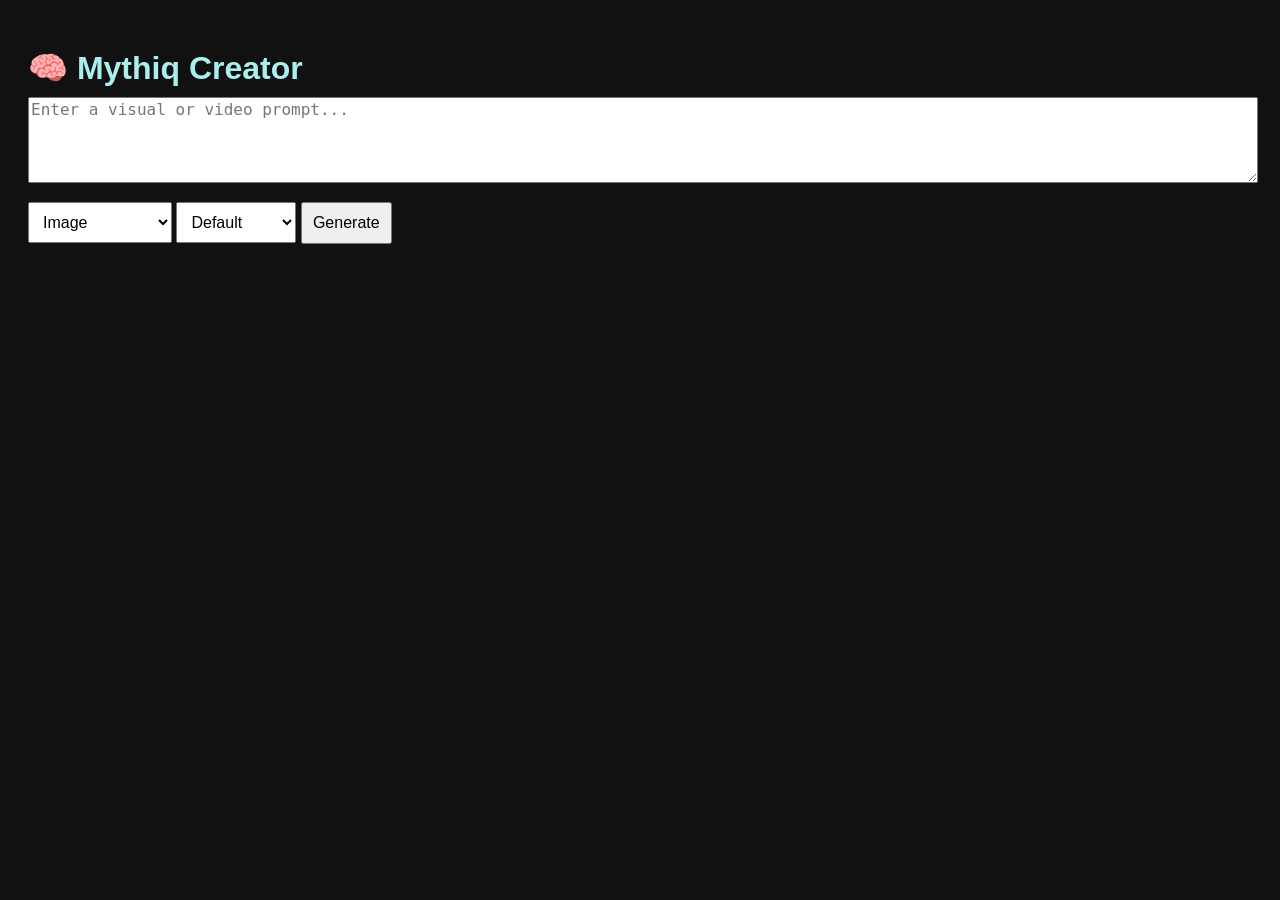
<file: branches/creator_ui/index.html>
<!DOCTYPE html>
<html lang="en">
<head>
  <meta charset="UTF-8" />
  <title>Mythiq Creator Engine</title>
  <link rel="stylesheet" href="styles.css" />
</head>
<body>
  <h1>🧠 Mythiq Creator</h1>

  <div class="creator-form">
    <textarea id="promptInput" placeholder="Enter a visual or video prompt..."></textarea>

    <select id="modeSelect">
      <option value="image">Image</option>
      <option value="video">Video</option>
      <option value="visual">Visual Creator</option>
    </select>

    <select id="styleSelect">
      <option value="default">Default</option>
      <option value="dreamy">Dreamy</option>
      <option value="cyberpunk">Cyberpunk</option>
      <option value="minimal">Minimal</option>
      <option value="cinematic">Cinematic</option>
    </select>

    <button onclick="runCreator()">Generate</button>
  </div>

  <div id="outputPreview" class="preview"></div>

  <script src="script.js"></script>
</body>
</html>
</file>
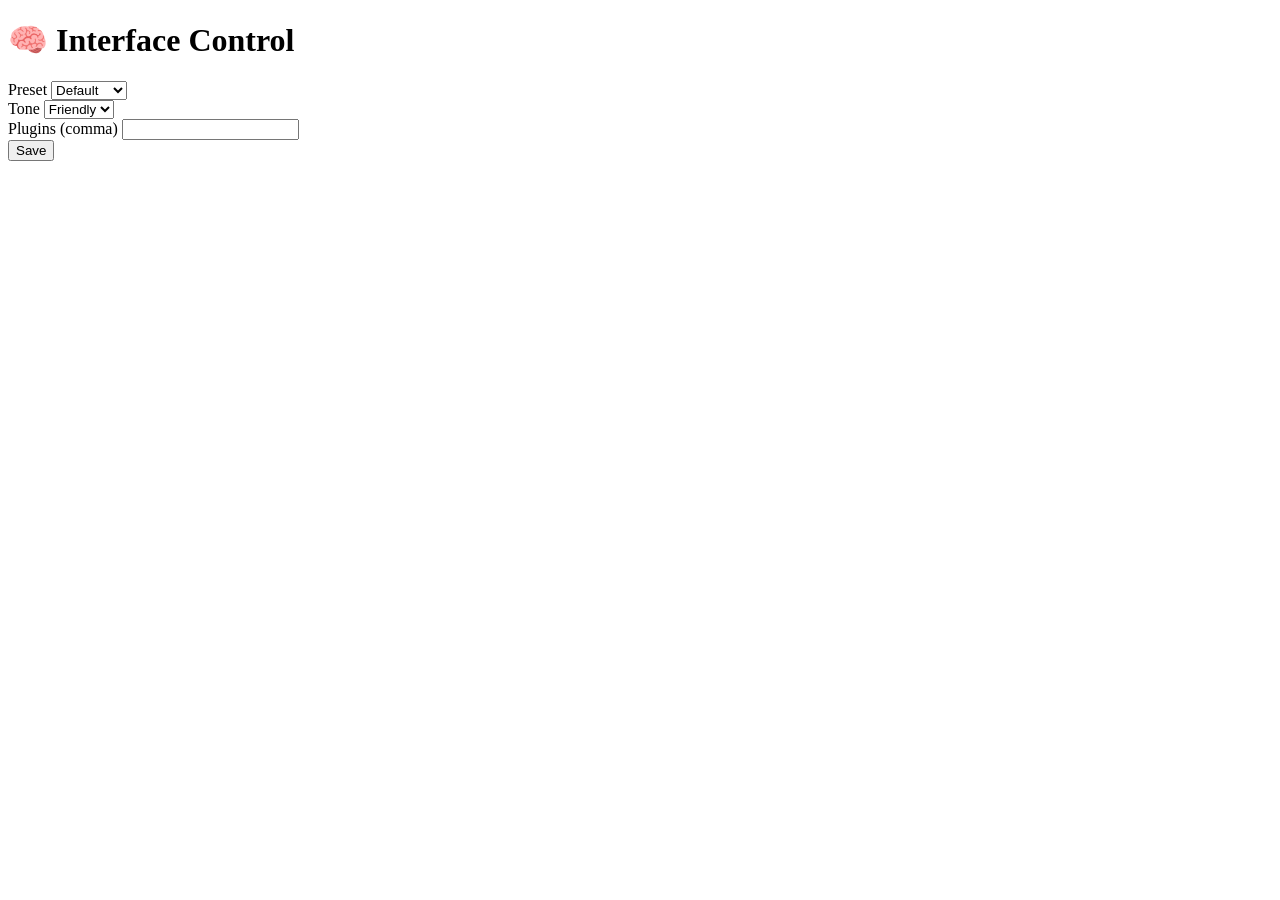
<file: creator_ui/intent_ui.html>
<!DOCTYPE html>
<html>
<head><title>Mythiq Interface</title></head>
<body>
  <h1>🧠 Interface Control</h1>
  <label>Preset</label>
  <select id="preset">
    <option value="default">Default</option>
    <option value="beginner_mode">Beginner</option>
    <option value="formal_expert">Expert</option>
  </select><br/>
  <label>Tone</label>
  <select id="tone"><option value="friendly">Friendly</option><option value="serious">Serious</option></select><br/>
  <label>Plugins (comma)</label>
  <input id="plugins" /><br/>
  <button onclick="submit()">Save</button>
  <pre id="output"></pre>
  <script src="intent_ui.js"></script>
</body>
</html>
</file>
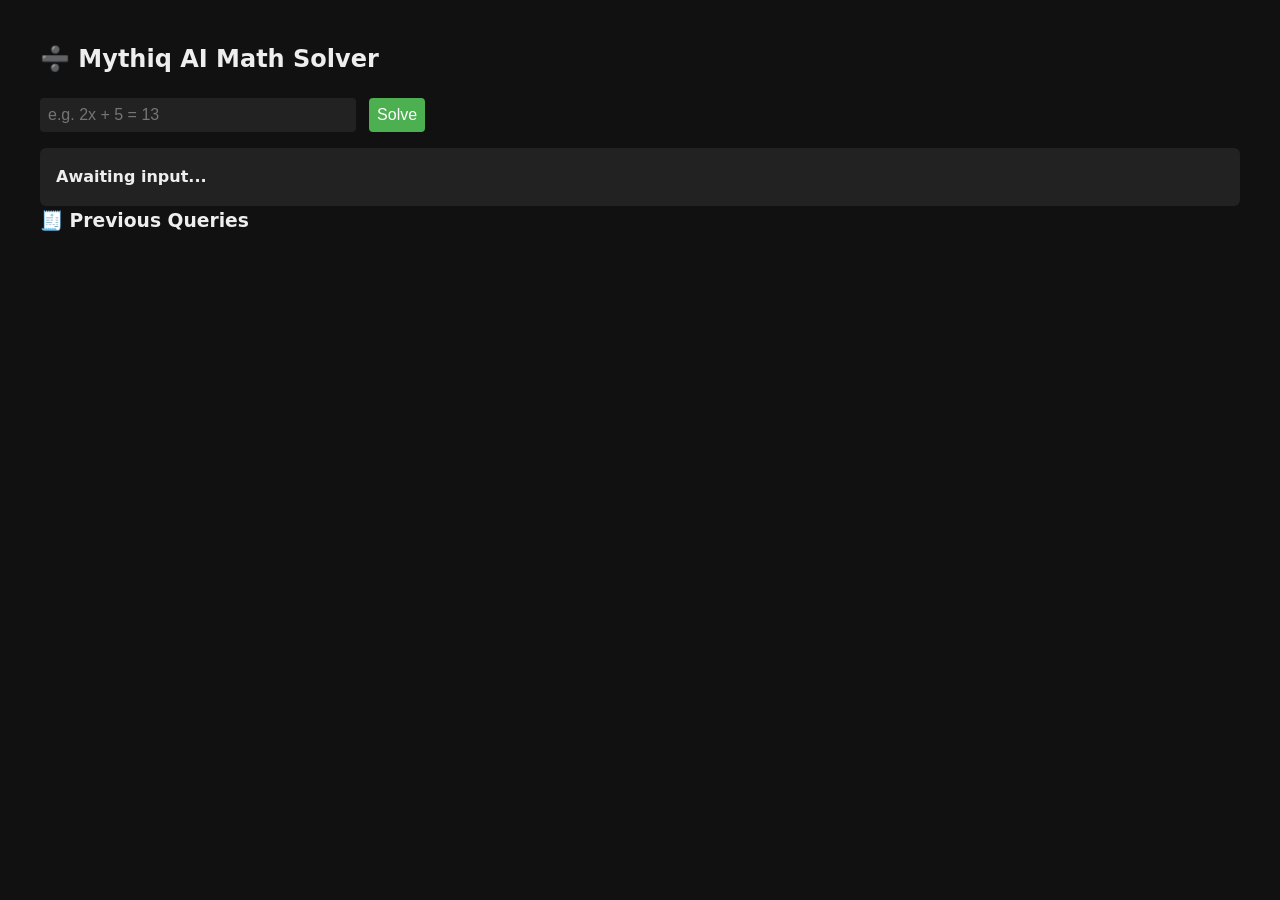
<file: branches/math_solver/math.html>
<!DOCTYPE html>
<html lang="en">
<head>
  <meta charset="UTF-8" />
  <title>🧠 Mythiq AI Math Solver</title>
  <script src="/static/main.js" defer></script>
  <style>
    body {
      font-family: system-ui, sans-serif;
      padding: 2rem;
      background: #111;
      color: #eee;
      line-height: 1.6;
    }
    h2, h3 { margin-top: 0; }
    input, button {
      padding: 0.5rem;
      font-size: 1rem;
      border: none;
      border-radius: 4px;
    }
    input {
      width: 300px;
      background: #222;
      color: #eee;
    }
    button {
      background-color: #4caf50;
      color: white;
      cursor: pointer;
      margin-left: 0.5rem;
    }
    button:hover {
      background-color: #45a049;
    }
    form.solving button {
      opacity: 0.6;
      pointer-events: none;
    }
    #math-output {
      margin-top: 1rem;
      font-weight: bold;
      background: #222;
      padding: 1rem;
      border-radius: 6px;
    }
    ul#math-history {
      list-style: none;
      padding-left: 0;
      margin-top: 1rem;
    }
    ul#math-history li {
      margin-bottom: 0.5rem;
      background: #1a1a1a;
      padding: 0.5rem;
      border-left: 4px solid #4caf50;
    }
    code {
      background: #333;
      padding: 2px 4px;
      border-radius: 3px;
    }
  </style>
</head>
<body>
  <h2>➗ Mythiq AI Math Solver</h2>
  <form id="math-form">
    <input type="text" id="math-question" placeholder="e.g. 2x + 5 = 13" />
    <button type="submit">Solve</button>
  </form>

  <div id="math-output">Awaiting input...</div>

  <h3>🧾 Previous Queries</h3>
  <ul id="math-history"></ul>
</body>
</html>
</file>
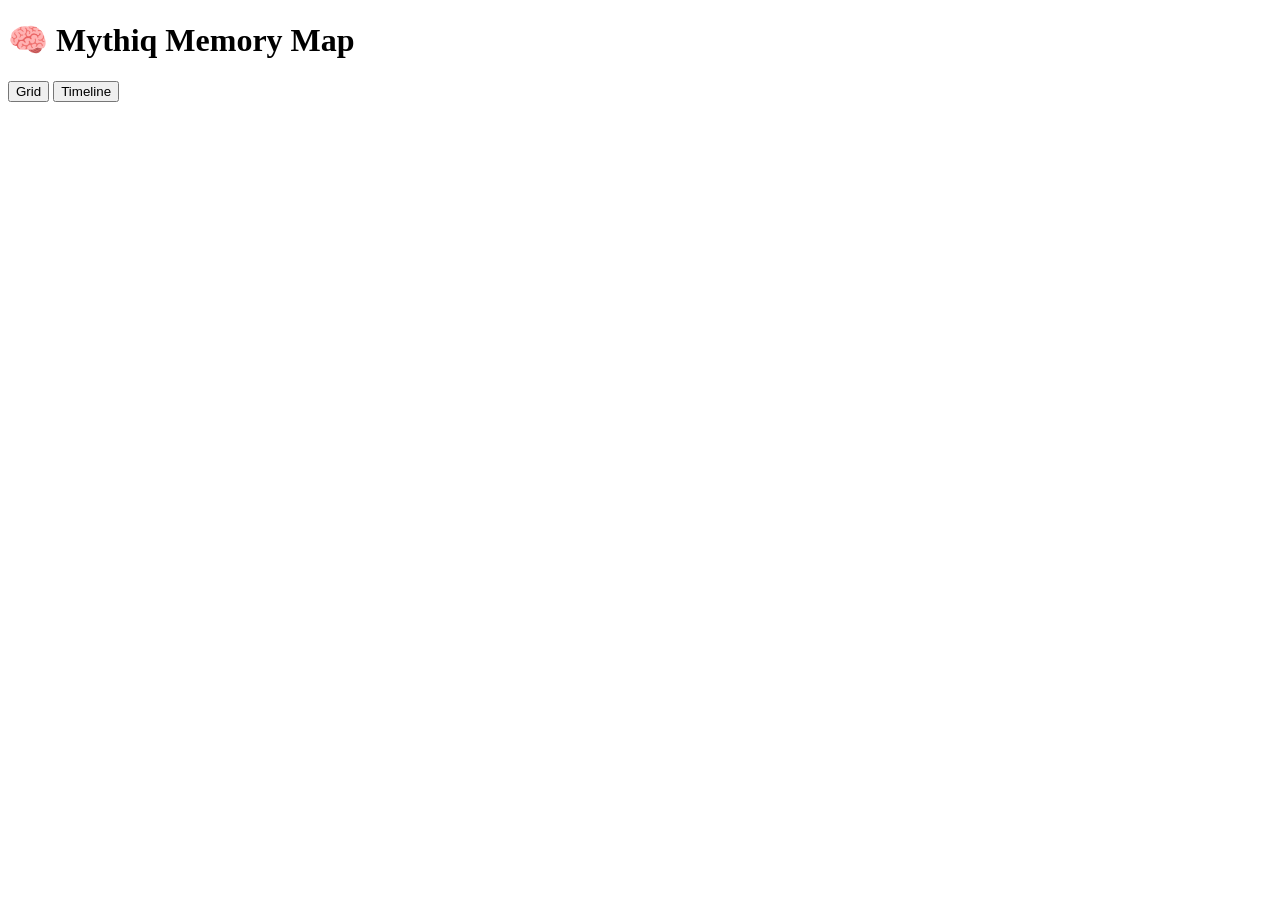
<file: branches/memory_mapper/map_ui.html>
<!DOCTYPE html>
<html>
<head><title>Memory Grid</title></head>
<body>
  <h1>🧠 Mythiq Memory Map</h1>
  <button onclick="loadGrid()">Grid</button>
  <button onclick="loadTimeline()">Timeline</button>
  <pre id="output"></pre>
  <script>
    async function loadGrid() {
      const res = await fetch("/api/memory-map");
      const data = await res.json();
      document.getElementById("output").innerText = JSON.stringify(data.grid, null, 2);
    }
    async function loadTimeline() {
      const res = await fetch("/api/persona-timeline");
      const data = await res.json();
      document.getElementById("output").innerText = JSON.stringify(data.timeline, null, 2);
    }
  </script>
</body>
</html>
</file>
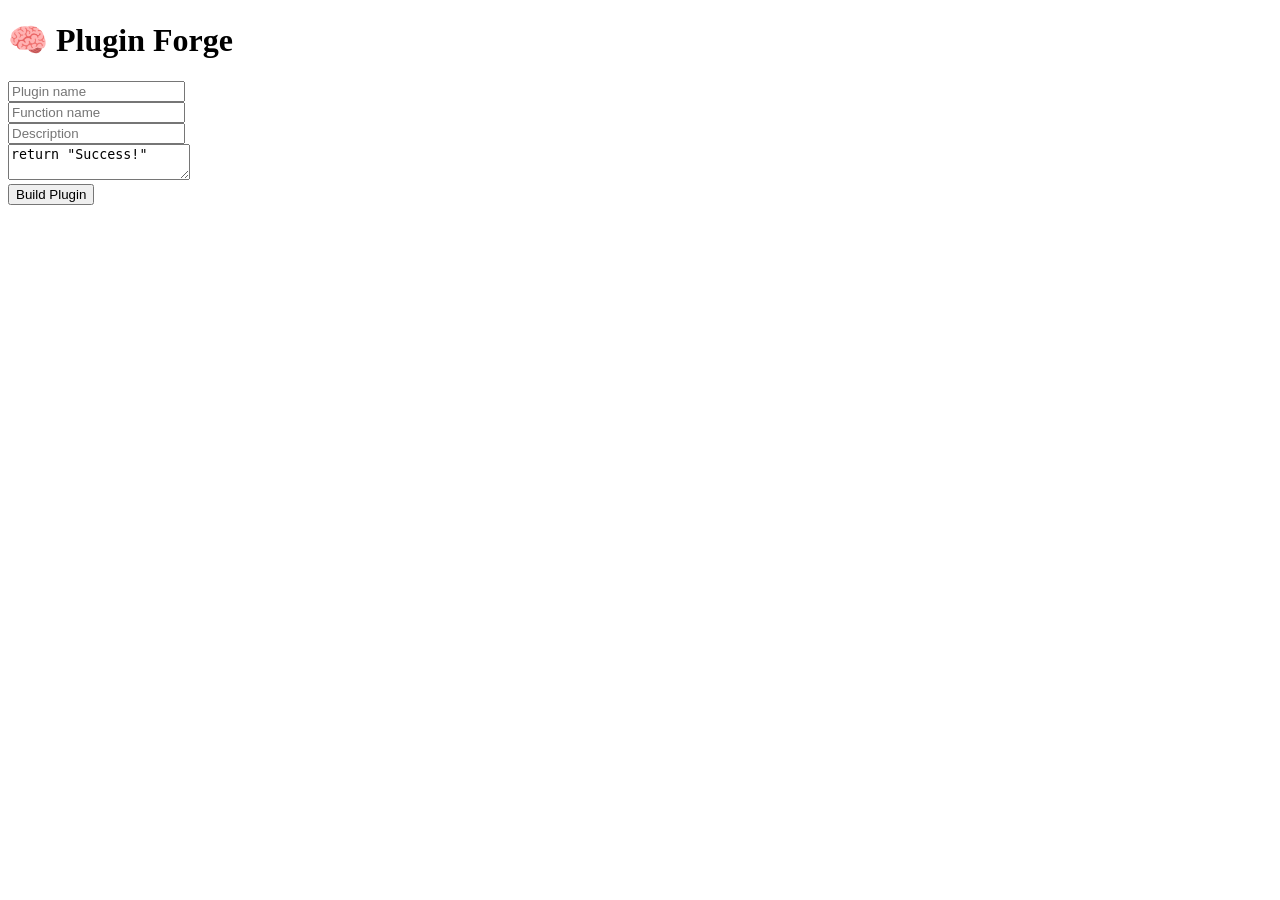
<file: branches/plugin_constructor/plugin_form.html>
<!DOCTYPE html>
<html>
<head><title>Create Plugin</title></head>
<body>
  <h1>🧠 Plugin Forge</h1>
  <input id="name" placeholder="Plugin name" /><br/>
  <input id="function" placeholder="Function name" /><br/>
  <input id="desc" placeholder="Description" /><br/>
  <textarea id="logic" placeholder="Plugin logic here...">return "Success!"</textarea><br/>
  <button onclick="create()">Build Plugin</button>
  <pre id="result"></pre>
  <script>
    async function create() {
      const payload = {
        name: document.getElementById("name").value,
        function_name: document.getElementById("function").value,
        description: document.getElementById("desc").value,
        logic: document.getElementById("logic").value
      };
      const res = await fetch("/api/plugin-construct", {
        method: "POST", headers: { "Content-Type": "application/json" },
        body: JSON.stringify(payload)
      });
      const data = await res.json();
      document.getElementById("result").innerText = JSON.stringify(data, null, 2);
    }
  </script>
</body>
</html>
</file>
<file: branches/creator_ui/styles.css>
body {
  font-family: Arial, sans-serif;
  padding: 20px;
  background-color: #111;
  color: #f4f4f4;
}

h1 {
  margin-bottom: 10px;
  color: #aee;
}

.creator-form {
  margin-bottom: 20px;
}

textarea {
  width: 100%;
  height: 80px;
  margin-bottom: 10px;
  font-size: 16px;
}

select, button {
  margin: 5px 0;
  padding: 10px;
  font-size: 16px;
}

.preview img, .preview video {
  width: 100%;
  margin-top: 20px;
  border: 2px solid #444;
}
</file>
